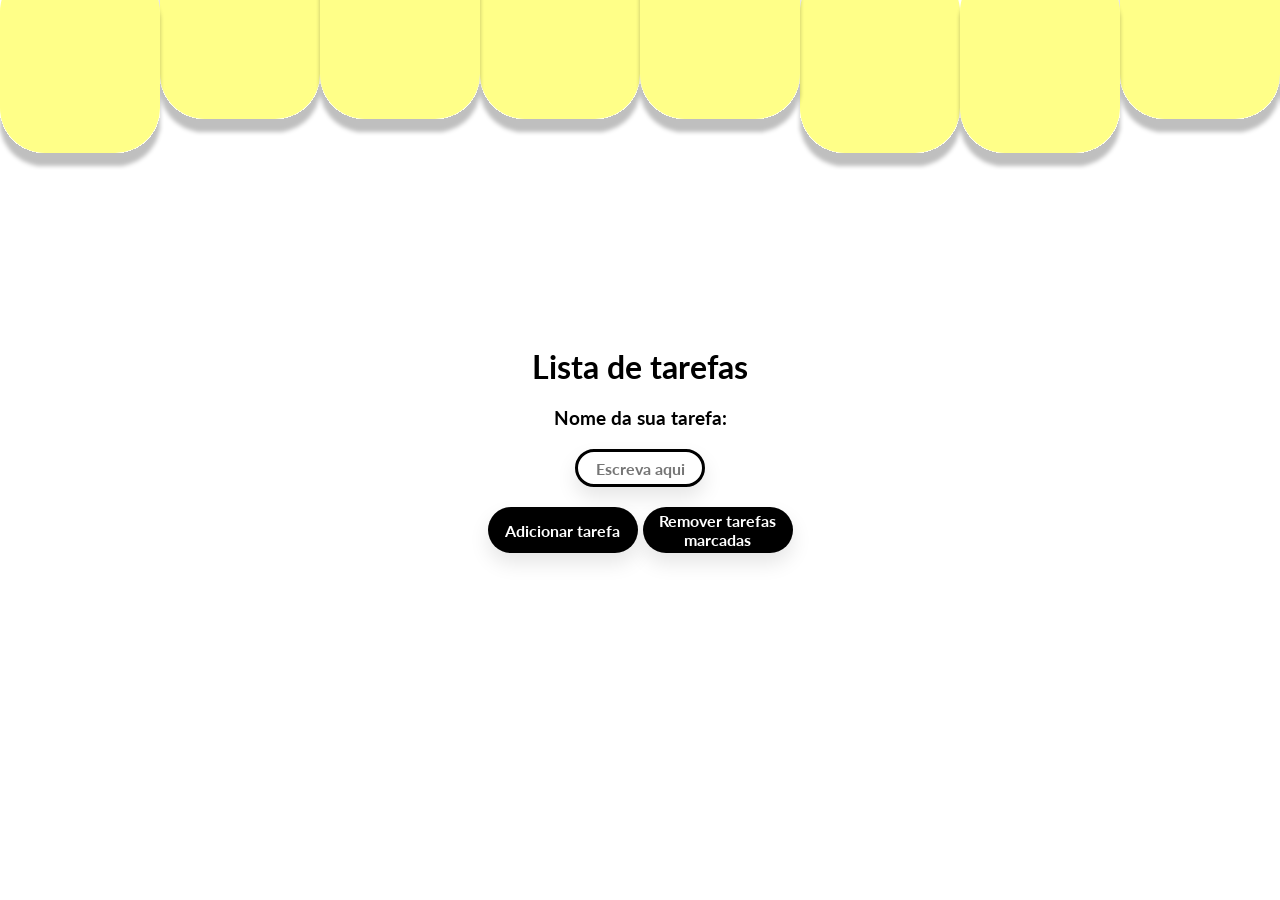
<file: index.html>
<!DOCTYPE html>
<html lang="en">

<head>
    <meta charset="UTF-8">
    <meta name="viewport" content="width=device-width, initial-scale=1.0">
    <title>Lista de tarefas</title>
    <link rel="stylesheet" href="style.css">
</head>

<body>
    <main>
        <h1>Lista de tarefas</h1>
        <ul id="listaTarefas">
        </ul>
        <label for="inputTarefa">Nome da sua tarefa:</label>
        <input type="text" id="inputTarefa" placeholder="Escreva aqui">
        <div class="botoes">
            <button class="botao" id="btAdicionar" onclick="adicionar()">Adicionar tarefa</button>
            <button class="botao" id="btRemover" onclick="remover()">Remover tarefas marcadas</button>
        </div>
    </main>
    <script src="app.js"></script>
</body>

</html>
</file>
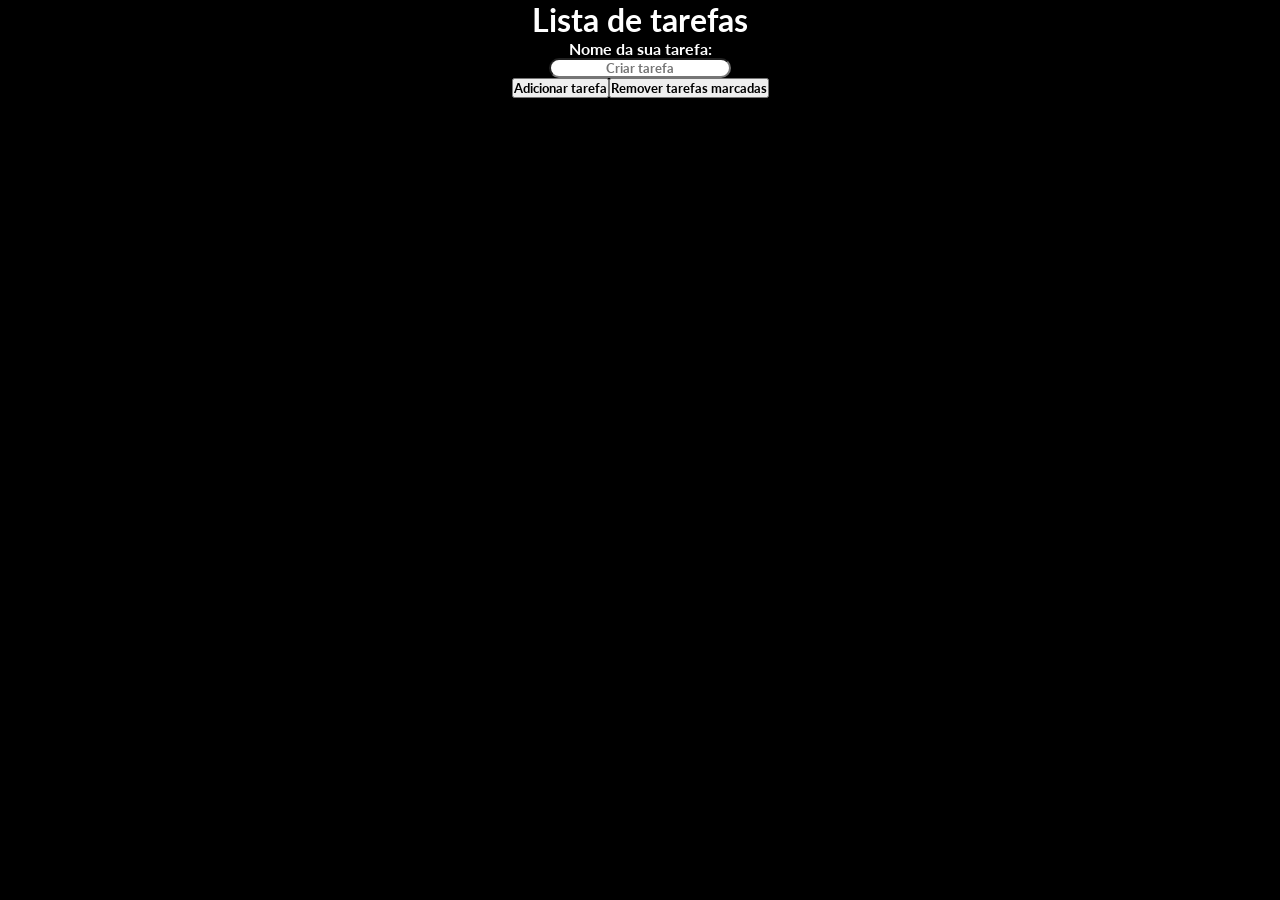
<file: html.html>
<!DOCTYPE html>
<html lang="en">

<head>
    <meta charset="UTF-8">
    <meta name="viewport" content="width=device-width, initial-scale=1.0">
    <title>Document</title>
    <link rel="stylesheet" href="css.css">
</head>

<body>
    <main>
        <h1>Lista de tarefas</h1>
        <ul id="listaTarefas">
        </ul>
        <label for="inputTarefa">Nome da sua tarefa:</label>
        <input type="text" id="inputTarefa" placeholder="Criar tarefa">
        <div class="botoes">
            <button class="botao" id="btAdicionar" onclick="adicionar()">Adicionar tarefa</button>
            <button class="botao" id="btRemover" onclick="remover()">Remover tarefas marcadas</button>
        </div>
    </main>
    <script src="js.js"></script>
</body>

</html>
</file>
<file: style.css>
@import url('https://fonts.googleapis.com/css2?family=Archivo+Black&family=Lato:ital,wght@0,100;0,300;0,400;0,700;0,900;1,100;1,300;1,400;1,700;1,900&display=swap');

* {
    margin: 0;
    padding: 0;
    box-sizing: border-box;
    font-family: 'Lato';
    font-weight: bold;
}

body {
    display: flex;
    align-items: center;
    justify-content: space-around;
    overflow-x: hidden;
    margin: 0;
    padding: 0;
    min-height: 100vh;
    background-image: url('Listadetarefas.svg');
}

html {
    height: 100%;
}

main {
    display: flex;
    align-items: center;
    flex-direction: column;
    gap: 20px;
}

h1 {
    color: black;
}

label {
    color: black;
    font-size: larger;
}

#inputTarefa {
    width: 130px;
    height: 38px;
    font-size: medium;
    border-radius: 50px;
    text-align: center;
    border: solid;
    border-color: black;
    box-shadow: 0px 10px 20px rgba(0, 0, 0, 0.1)
}



.checkbox{
    width: 45px;
    height: 15px;
}

.checkbox:checked + span{
    text-decoration: line-through;
}

.botoes {
    display: flex;
    flex-direction: row;
    gap: 5px;
}

button {
    background-color: black;
    color: white;
    display: flex;
    align-items: center;
    border-radius: 50px;
    width: 150px;
    height: 46px;
    font-size: medium;
    justify-content: space-around;
    border: none;
    box-shadow: 0px 10px 20px rgba(0, 0, 0, 0.1)
}

button:hover{
    cursor: pointer;
    background-color: white;
    color: black;
    border: solid;
    border-color: black;
}

li {
    color: black;
    display: flex;
    align-items: center;
}

.escondido {
    display: none;
}
</file>
<file: css.css>
@import url('https://fonts.googleapis.com/css2?family=Archivo+Black&family=Lato:ital,wght@0,100;0,300;0,400;0,700;0,900;1,100;1,300;1,400;1,700;1,900&display=swap');

* {
    margin: 0;
    padding: 0;
    box-sizing: border-box;
    font-family: 'Lato';
    font-weight: bold;
}

body{
    background-color: black;
    overflow-x: hidden;
    margin: 0;
    padding: 0;
    min-height: 100vh;
    font-family: 'Lato';
}

html {
    height: 100%;
}
main{
    display: flex;
    align-items: center;
    flex-direction: column;
}

h1{
    color: white;
}

label{
    color: white;
}

input{
    border-radius: 50px;
    text-align: center;
}

.botoes{
    display: flex;
    flex-direction: row;
}

li{
    color: white;
    list-style-type: decimal;
}
</file>
